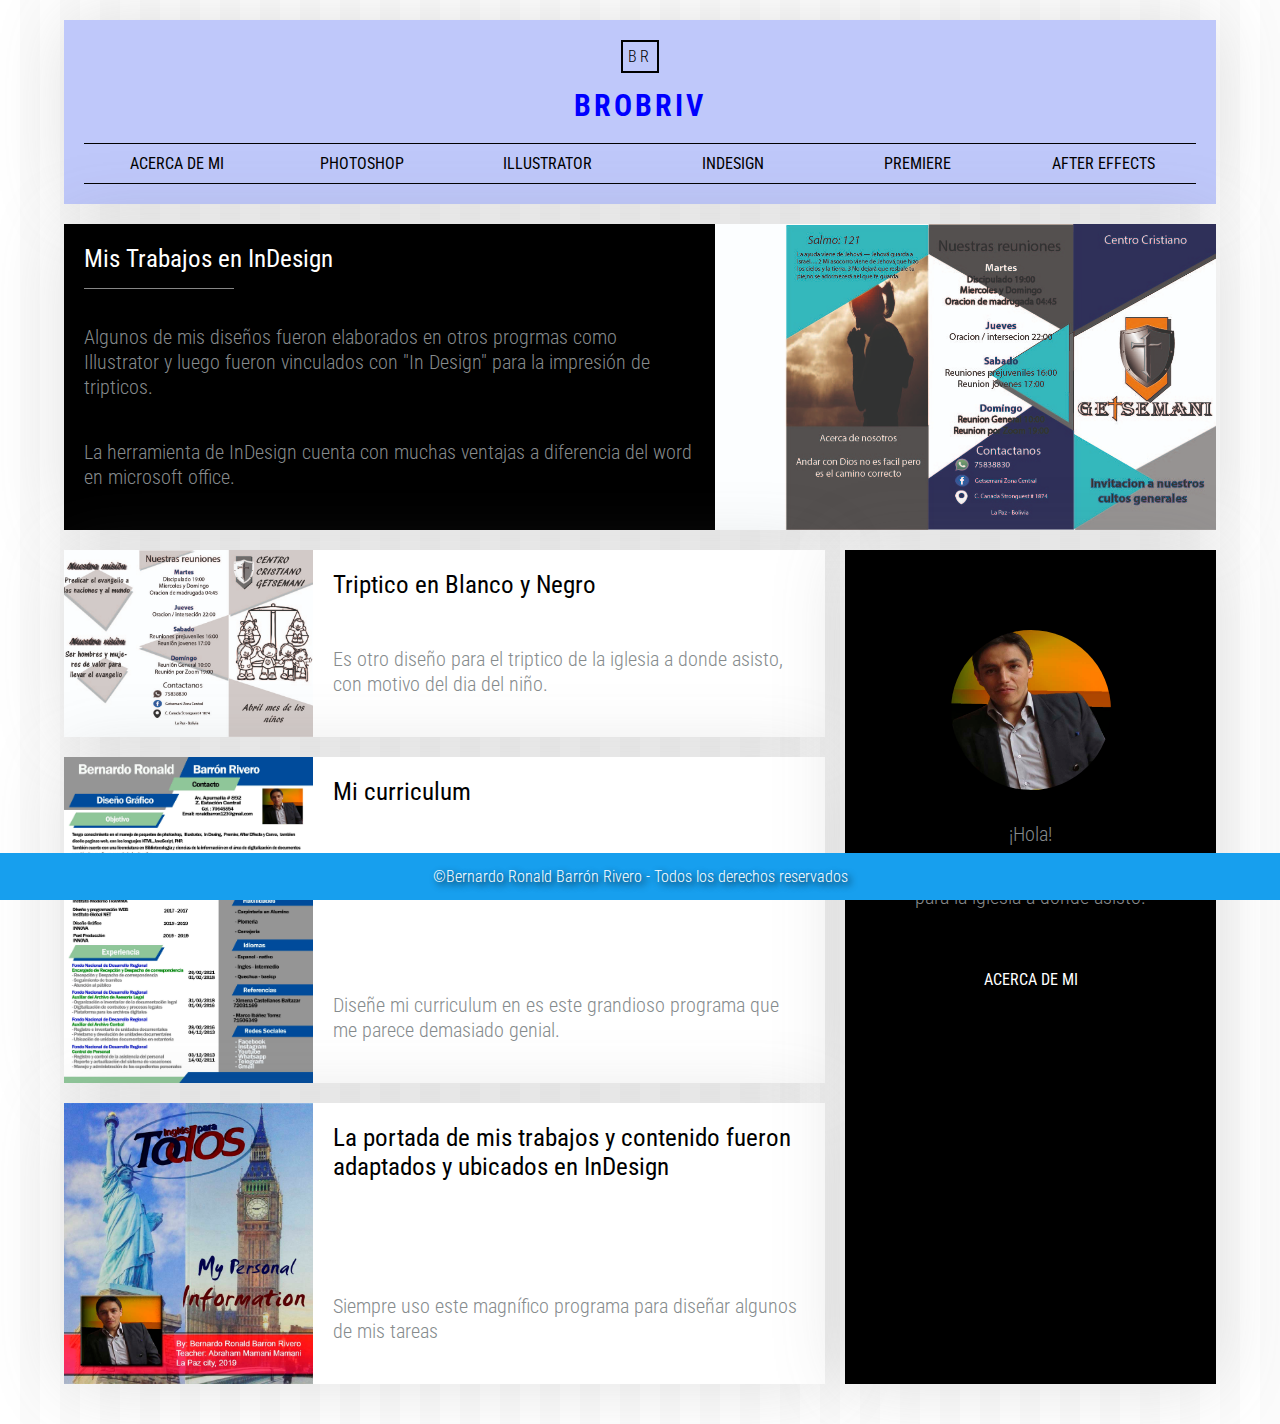
<file: html/indesign.html>
<!DOCTYPE html>
<html lang="es">
	<head>
		<meta charset="UTF-8" />
		<meta name="viewport" content="width=device-width, initial-scale=1.0" />
		<meta http-equiv="X-UA-Compatible" content="ie=edge" />
		<title>InDesign</title>
        <link rel="icon" type="image/png" href="../archivos/mi_logo.png">
		<link href="https://fonts.googleapis.com/css?family=Roboto+Condensed:300,400,700&display=swap" rel="stylesheet"/>
		<link rel="stylesheet" href="../estilos/indesign.css" />
	</head>
	<body>
		<div class="contenedor">
			<header class="header">
				<div class="logo">
					<p class="iniciales-logo">BR</p>
					<h1>BrobRiv</h1>
				</div>
				<nav class="menu">
					<a href="../index.html">Acerca de mi</a>
					<a href="photoshop.html">Photoshop</a>
					<a href="illustrator.html">illustrator</a>
					<a href="#">InDesign</a>
                    <a href="premiere.html">Premiere</a>
                    <a href="particulas.html">After Effects</a>
				</nav>
			</header>

			<article class="articulo destacado">
				<div class="contenedor-texto">
					<div>
						<h2 class="titulo"><a href="#">Mis Trabajos en InDesign</a></h2>
						<!-- <p class="fecha">
							<time>Noviembre 13, 2019</time>
						</p>  -->
					</div>
					<p class="extracto">
						Algunos de mis dise&ntilde;os fueron elaborados en otros progrmas como Illustrator y luego fueron vinculados con "In Design" para la impresi&oacute;n de tripticos.
					</p>
                    <p class="extracto">
						La herramienta de InDesign cuenta con muchas ventajas a diferencia del word en microsoft office.
					</p>
					<!-- <a href="#" class="btn-link">Leer más</a> -->
				</div>
				<div class="contenedor-thumbnail">
					<a href="#">
						<img src="../archivos/triptico_seis.jpg" alt="" />
					</a>
				</div>
			</article>

			<main class="contenido">
				<article class="articulo">
					<div class="contenedor-thumbnail">
						<a href="#"><img src="../archivos/triptico_obed_tres.jpg" alt="" /></a>
					</div>
					<div class="contenedor-texto">
						<div>
							<h2 class="titulo">
								<a href="#">Triptico en Blanco y Negro</a>
							</h2>
							<!-- <p class="fecha">
								<time>Noviembre 13, 2019</time>
							</p> -->
						</div>
						<p class="extracto">
                        Es otro dise&ntilde;o para el triptico de la iglesia a donde asisto, con motivo del dia del ni&ntilde;o.
						</p>
						<!-- <a href="#" class="btn-link">Leer más</a> -->
					</div>
				</article>

				<article class="articulo">
					<div class="contenedor-thumbnail">
						<a href="#"><img src="../archivos/graphic_designer.jpg" alt="" /></a>
					</div>
					<div class="contenedor-texto">
						<div>
							<h2 class="titulo">
								<a href="#">Mi curriculum</a>
							</h2>
							<!-- <p class="fecha">
								<time>Noviembre 13, 2019</time>
							</p> -->
						</div>
						<p class="extracto">
							Dise&ntilde;e mi curriculum en es este grandioso programa que me parece demasiado genial.
						</p>
						<!-- <a href="#" class="btn-link">Leer más</a> -->
					</div>
				</article>

				<article class="articulo">
					<div class="contenedor-thumbnail">
						<a href="#"><img src="../archivos/Englishexp.jpg" alt="" /></a>
					</div>
					<div class="contenedor-texto">
						<div>
							<h2 class="titulo">
								<a href="#">La portada de mis trabajos y contenido fueron adaptados y ubicados en InDesign</a>
							</h2>
							<!-- <p class="fecha">
								<time>Noviembre 13, 2019</time>
							</p> -->
						</div>
						<p class="extracto">
                        Siempre uso este magn&iacute;fico programa para dise&ntilde;ar algunos de mis tareas
						</p>
						<!-- <a href="#" class="btn-link">Leer más</a> -->
					</div>
				</article>
			</main>

			<aside class="sidebar">
				<div class="acerca-de">
					<img src="../archivos/foto.jpg" class="img-perfil" alt="" />

					<div class="bio">
						<p class="titulo">¡Hola!</p>
						<p>
                        Espero te gusten mis dise&ntilde;os, lo hice para la iglesia a donde asisto.
						</p>
					</div>
				</div>
				<nav class="menu">
					<a href="../index.html">Acerca de mi</a>
					<!-- <a href="#">Portafolio</a>
					<a href="#">Contacto</a> -->
				</nav>
			</aside>

			<footer class="footer">
				<p>&copy;Bernardo Ronald Barr&oacute;n Rivero - Todos los derechos reservados</p>
			</footer>
		</div>
	</body>
</html>
</file>
<file: estilos/indesign.css>
* {
	margin: 0;
	padding: 0;
	box-sizing: border-box;
}

body {
	font-family: 'Roboto Condensed', sans-serif;
	font-weight: 300;
	background-image: repeating-linear-gradient(90deg, #fff, #fff 20px, #fbfbfb 20px, #fbfbfb 40px);
	font-size: 16px;
}

img {
	width: 100%;
	height: 100%;
	object-fit: cover;
}

a {
	text-decoration: none;
}

.contenedor {
	width: 90%;
	max-width: 75em;
	margin: 1.25em auto;
	display: grid;
	grid-gap: 20px;
	grid-template-columns: repeat(3, 1fr);
	grid-template-rows: repeat(4, auto);
	grid-template-areas:
		'header			header   	header'
		'destacado		destacado 	destacado'
		'contenido		contenido 	aside'
		'footer	 		footer 		footer';
}

/* ---------- HEADER ----------*/
.header {
	grid-area: header;
	padding: 1.25em;
	background: rgb(191, 200, 250);
	box-shadow: 0px 0px 70px rgba(102, 102, 102, 0.2);
}

.header .logo {
	margin-bottom: 1.25em;
	text-transform: uppercase;
	text-align: center;
	letter-spacing: 3px;
}

.logo h1 {
	font-size: 1.875em;
    color: blue;
}

.logo .iniciales-logo {
	padding: 0.31em;
	border: 2px solid #000;
	display: inline-block;
	font-size: 1em;
	margin-bottom: 0.93em;
}

.menu {
	border-top: 1px solid #000;
	border-bottom: 1px solid #000;
	display: flex;
	justify-content: space-between;
}

.menu a {
	padding: 0.625em;
	color: #000;
	display: block;
	text-decoration: none;
	text-transform: uppercase;
	font-weight: 400;
	width: 100%;
	text-align: center;
	transition: 0.2s ease all;
	font-size: 1em;
}

.menu a:hover {
	background: #000;
	color: #fff;
}

/* ---------- Articulos ----------*/
.articulo {
	display: flex;
	background: #fff;
	box-shadow: 0px 0px 70px rgba(102, 102, 102, 0.2);
}

.articulo .contenedor-texto {
	padding: 1.25em;
	width: 50%;
	display: flex;
	flex-direction: column;
	justify-content: space-between;
	width: 100%;
}

.articulo .contenedor-thumbnail {
	width: 50%;
}

.articulo .titulo {
	margin-bottom: 0.625rem;
	font-size: 1.56em;
}

.articulo .titulo a {
	font-weight: 400;
	color: #000;
}

/* .articulo .fecha {
	font-size: 1em;
	color: #868b8d;
	margin-bottom: 0.625em;
} */

.articulo .extracto {
	font-size: 1.25em; 
	line-height: 1.5625rem; 
	font-weight: 300;
	margin-bottom: 1.25rem; 
	color: #868b8d;
}

/* ---------- Articulo Destacado ----------*/
.articulo.destacado {
	grid-area: destacado;
	color: white;
	background-color: #000;
	box-shadow: 0px 0px 70px rgba(102, 102, 102, 0.2);

	display: grid;
	grid-template-columns: 1.3fr 1fr;
}

.articulo.destacado .contenedor-thumbnail {
	min-height: 100%;
	width: 100%;
}

.articulo.destacado .contenedor-thumbnail a {
	display: inline-block;
	width: 100%;
	height: 100%;
}

.destacado .titulo a {
	color: #fff;
}

.destacado .titulo::after {
	content: '';
	margin: 0.625em 0; 
	display: block;
	background-color: #868686;
	width: 6em; 
	height: 1px;
}

.btn-link {
	color: #fff;
	cursor: pointer;
	display: inline-block;
	padding: 0.625em; 
	background-color: #262626;
	font-size: 1em; 
	text-transform: uppercase;
	letter-spacing: 1px;
	align-self: flex-end;
}

.btn-link:hover {
	background: #000;
	text-decoration: none;
}

/*---------- CONTENIDO ----------*/
.contenido {
	grid-area: contenido;
	display: grid;
	grid-template-columns: 1;
	grid-gap: 1.25rem; 
}

/*---------- SIDEBAR ----------*/
.sidebar {
	padding: 5em 1.56em; 
	text-align: center;
	min-height: 6.25rem; 
	grid-area: aside;
	background: #000;
	color: #868b8d;
	box-shadow: 0px 0px 70px rgba(102, 102, 102, 0.2);
}

.sidebar .acerca-de img {
	border-radius: 100%;
	height: 10em; 
	width: 10em; 
	margin-bottom: 1.56em; 
}

.sidebar .bio {
	margin-bottom: 1.56em; 
	font-size: 1.25em; 
	line-height: 1.56em; 
}

.sidebar .menu {
	width: 100%;
	display: inline-block;
	background: #ccc;
}

.sidebar .menu a {
	padding: 1.56rem; 
	color: #fff;
	background-color: #000;
	display: block;
	font-size: 1em;
	text-transform: uppercase;
}

.sidebar .menu a:hover {
	background: #262626;
}

/*---------- FOOTER ----------*/
.contenedor .footer {
    position: fixed;
    left: 0;
    bottom: 0;
    width: 100%;
    background-color: hsl(202, 86%, 51%);
    color: white;
    text-shadow: 3px 3px 7px black;
    text-align: center;
	padding-top: 0%;
    padding: 14px 16px;
}

/*---------- MEDIA QUERY ----------*/
/* Extra large devices (large desktops, 1200px and up) */
@media (max-width: 1200px) {
	body {
		font-size: 14px;
	}
}
/* large devices (desktops, 992px and up) */
@media (max-width: 992px) {
	body {
		font-size: 16px;
	}
	.contenedor {
		grid-template-areas:
			'header			header   	header'
			'destacado		destacado 	destacado'
			'contenido		contenido 	aside'
			'aside			aside		aside'
			'footer	 		footer 		footer';
	}
}
/* Medium devices (tablets, 768px and up) */
@media (max-width: 768px) {
	.articulo.destacado {
		grid-template-columns: 1fr;
	}

	.articulo.destacado .contenedor-thumbnail {
		height: 16rem;
	}
}
/* Small devices (large desktops, 576px and up) */
@media (max-width: 576px) {
	body {
		font-size: 12px;
	}

}
</file>
